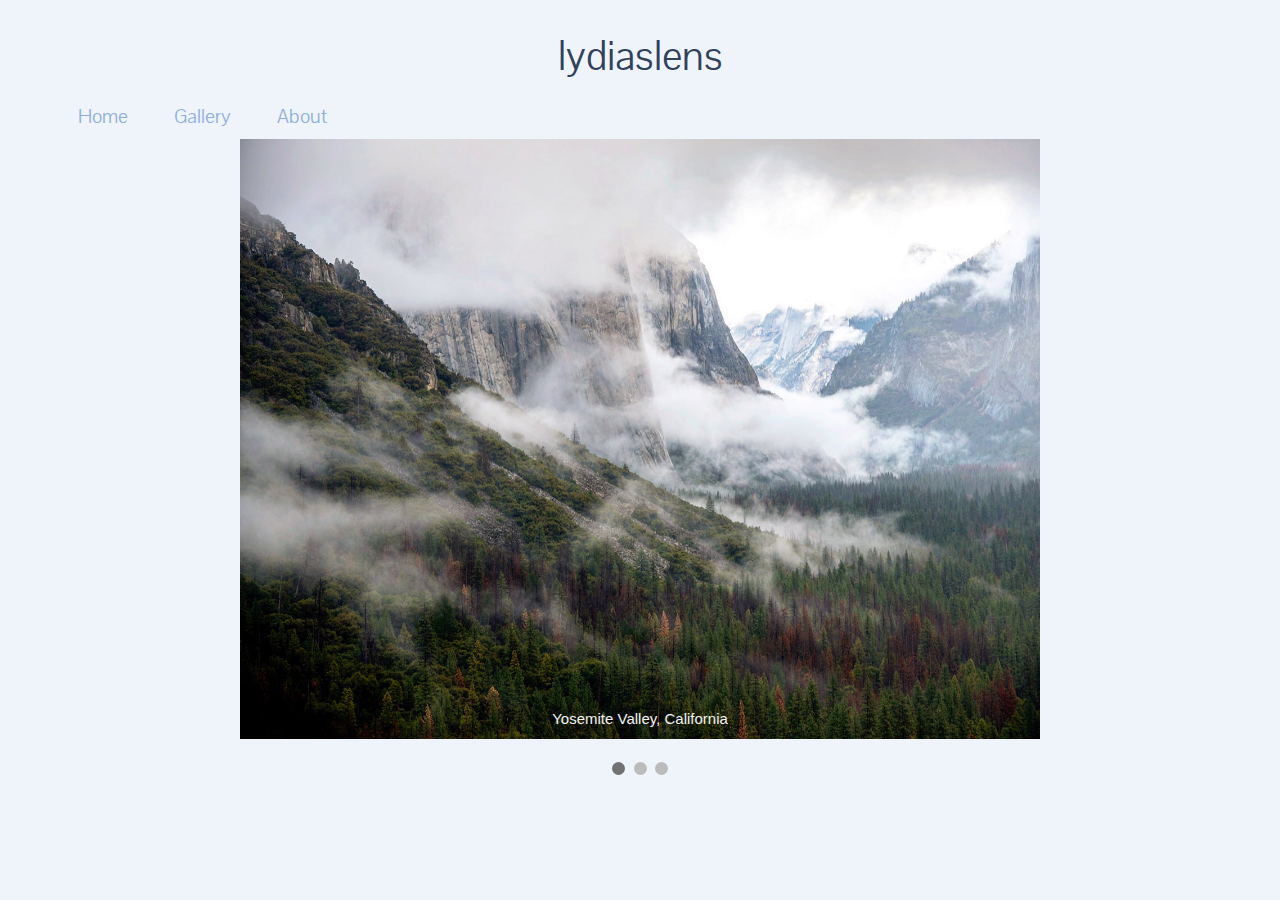
<file: index.html>
<!doctype html>


<html>
<link rel="stylesheet" media="screen and (min-width: 480px)" href="styles.css">
<link rel="stylesheet" media="screen and (max-width: 480px)" href="smallscreen.css">

<link href="https://fonts.googleapis.com/css?family=Lora|Gilda+Display" rel="stylesheet">
<link href="https://fonts.googleapis.com/css?family=Pavanam|Dosis" rel="stylesheet">


 <meta name="viewport" content="width=device-width, initial-scale=1">
  <title>
    Lydia's Lens
  </title>
<!--<link rel="stylesheet" type="text/css" href="styles.css"> -->

<link href="https://fonts.googleapis.com/css?family=Pavanam|Dosis" rel="stylesheet">



</head>
<body>

<h1>lydiaslens</h1>
<br>


<div class="navigationbar">
<ul>
  <li><a href = "index.html">Home</a></li>
  <li><a href = "gallery.html">Gallery</a></li>
  <li><a href= "about.html">About</a></li>
  <!-- <li><a href = "contact.html">Contact</a><li> -->
</ul>
</div>
</center>
<br>
<br>


 <div class="slideshow-container">

<div class="mySlides fade">
  <!--<div class="numbertext">1 / 3</div>-->
  <img src="images/foginthevalley.jpg" style="width:100%">
  <div class="text">Yosemite Valley, California</div>
</div>

<div class="mySlides fade">
  <!--<div class="numbertext">2 / 3</div>-->
  <img src="images/purplemedicinelake.jpg" style= "width:100%">
  <div class="text">Medicine Lake, Jasper Nat'l Park</div>
</div>

<div class="mySlides fade">
    <!--<div class="numbertext">3 / 3</div>-->
  <img src="images/whitesandssunset.jpg" style="width:100%">
  <div class="text">White Sands Nat'l Monument, NM</div>
</div>

</div>


<br>

<div style="text-align:center">
  <span class="dot"></span>
  <span class="dot"></span>
  <span class="dot"></span>
</div>

<!--add a coppyright symbol -->


<script>

//Google Analytics
    (function(i,s,o,g,r,a,m){i['GoogleAnalyticsObject']=r;i[r]=i[r]||function(){
    (i[r].q=i[r].q||[]).push(arguments)},i[r].l=1*new Date();a=s.createElement(o),
    m=s.getElementsByTagName(o)[0];a.async=1;a.src=g;m.parentNode.insertBefore(a,m)
    })(window,document,'script','https://www.google-analytics.com/analytics.js','ga');
    ga('create', 'UA-96537069-1', 'auto');
    ga('send', 'pageview');

//Google Analytics



//Slideshow
var slideIndex = 0;
showSlides();

function showSlides() {
    var i;
    var slides = document.getElementsByClassName("mySlides");
    var dots = document.getElementsByClassName("dot");
    for (i = 0; i < slides.length; i++) {
       slides[i].style.display = "none";
    }
    slideIndex++;
    if (slideIndex> slides.length) {slideIndex = 1}
    for (i = 0; i < dots.length; i++) {
        dots[i].className = dots[i].className.replace(" active", "");
    }
    slides[slideIndex-1].style.display = "block";
    dots[slideIndex-1].className += " active";
    setTimeout(showSlides, 3500); // Change image every 2 seconds
}
   //Slideshow


  </script>
<body/>
</html>
</file>
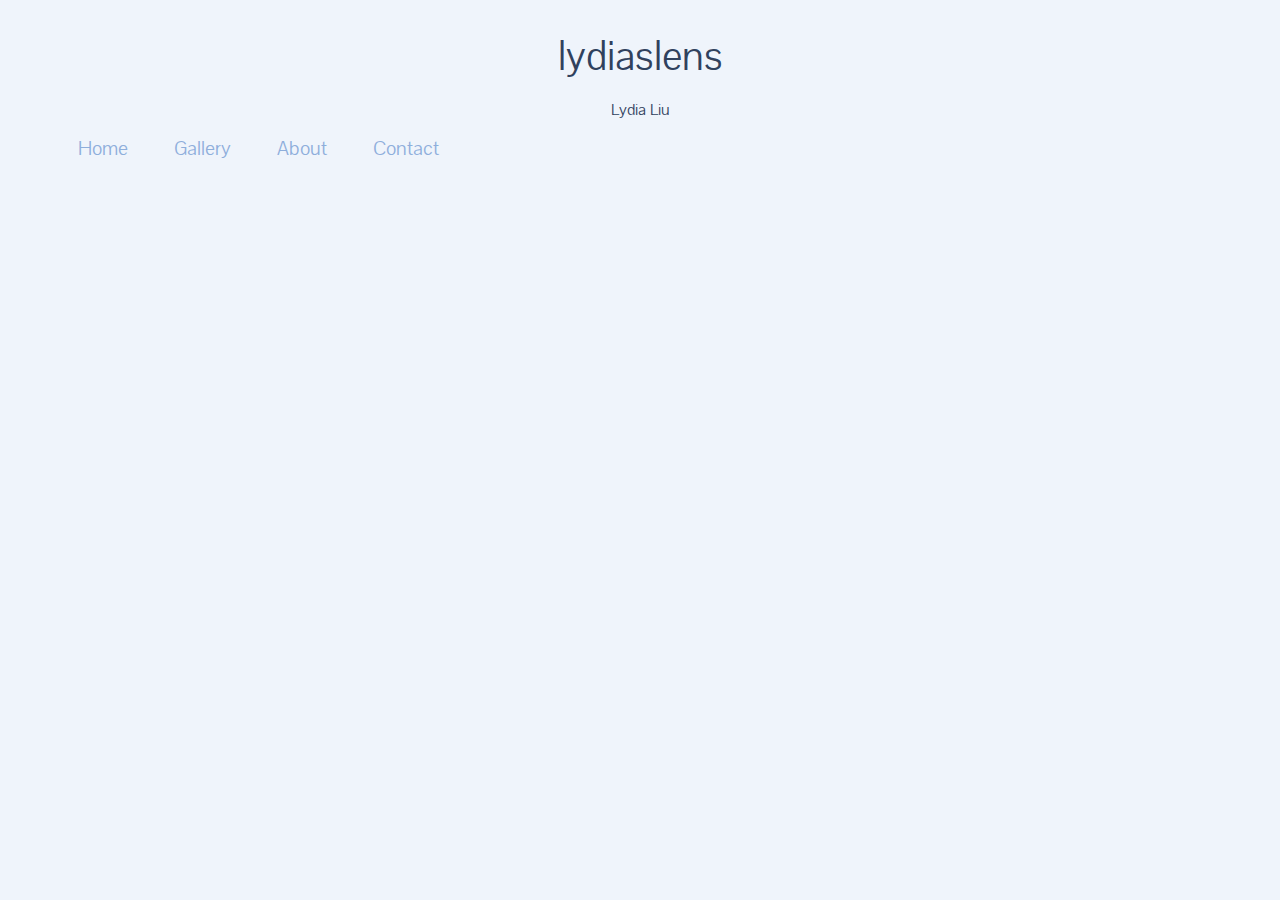
<file: contact.html>
<!doctype html>


<head>
<link href="https://fonts.googleapis.com/css?family=Lora|Gilda+Display" rel="stylesheet">
<link href="https://fonts.googleapis.com/css?family=Pavanam|Dosis" rel="stylesheet">
<link rel="stylesheet" type="text/css" href="styles.css">

 <meta name="viewport" content="width=device-width, initial-scale=1">
  <title>
    Lydia's Lens
  </title>
<link rel="stylesheet" type="text/css" href="styles.css">

<link href="https://fonts.googleapis.com/css?family=Pavanam|Dosis" rel="stylesheet">




</head>
<body>
<h1>lydiaslens</h1>
<h2>Lydia Liu</h2>
<ul>
  <li><a href = "index.html">Home</a></li>
  <li><a href = "gallery.html">Gallery</a></li>
  <li><a href= "#me">About</a></li>
  <li><a href = "contact.html">Contact</a><li>

</ul>
</file>
<file: styles.css>
body{
	/*background-image: url(images/whitesands.JPG);*/


		font-family: 'Lora', serif;
		 background-color: rgba(229, 237, 249, 0.6);
	}


	h1 {
		font-family: 'Pavanam', sans-serif;
		font-size: 43px;
		font-weight: lighter;
		word-spacing:0.01em;
		color: #30415d;
		text-align:center;
margin-bottom: 0px
	}

	h2 {

		font-family: 'Pavanam', sans-serif;
		font-weight: lighter;
		color: #30415d;
		font-size: 17px;
		text-align:center;
		font-style:;
		margin-left: 60px;

	margin-right: 60px;
	}

	h3 {
		font-family: 'Pavanam', sans-serif;
		font-weight: lighter;
		color: #30415d;
		font-size: 20px;
		text-align:center;
	}

	p {
		font-size: 23px;
	}

figcaption {
	font-family: 'Pavanam', sans-serif;

}

.navigationbar{

	text-align: center;
}
	ul {

	 font-family: 'Pavanam', sans-serif;
	 font-size: 21px;
	    list-style-type: none;
	    margin: 0;
	    padding: 5;


	}

	li {
	    float: left;

			height: 30px;
		   float: ;
		   margin-right: 0px;
		   border-rights: 0px solid #aaa;
		   padding: 3 10px;

	}

	li a {

	    color: #8EAEDB;
	    text-align: center;
	    padding: 15px 16px;
	    text-decoration: none;
			padding-left: 30px;
			font-size: 22px

			-webkit-transition: all 0.5s ease;
	}

	li a:hover {
	    color: #031424;
	}


* {box-sizing:border-box}
body {font-family: Verdana,sans-serif;}
.mySlides {display:none}

/* Slideshow container */
.slideshow-container {
  max-width: 800px;
  height: relative;
  position: relative;
  margin: auto;
}

/* Caption text */
.text {
  color: #f2f2f2;
  font-size: 15px;
  padding: 8px 12px;
  position: absolute;
  bottom: 8px;
  width: 100%;
  text-align: center;
}

/* Number text (1/3 etc) */
.numbertext {
  color: #f2f2f2;
  font-size: 12px;
  padding: 8px 12px;
  position: absolute;
  top: 0;
}

/* The dots/bullets/indicators */
.dot {
  height: 13px;
  width: 13px;
  margin: 0 2px;
  background-color: #bbb;
  border-radius: 50%;
  display: inline-block;
  transition: background-color 0.6s ease;
}

.active {
  background-color: #717171;
}

/* Fading animation */
.fade {
  -webkit-animation-name: fade;
  -webkit-animation-duration: 1.5s;
  animation-name: fade;
  animation-duration: 1.5s;
}



   #slideshow {
    margin: 50px auto;
    position: relative;
    width: 240px;
    height: 240px;
    padding: 10px;

}

#slideshow > div {
    position: absolute;
    top: 10px;
    left: 10px;
    right: 10px;
    bottom: 10px;
}


/*GALLERY*/


.gallery {
  width: 99%;

  padding: 2px;

  margin: 30px 30px 30px 30px ;

}

.gallery > div {
  position: relative;
  float: left;
  padding: 25px;

  width: auto ;
  max-width: 100% ;
  height: auto ;

}

.gallery > div > img {
  display: block;
  width: 300px;


  transition: .1s transform;
  transform: translateZ(0); /* hack */
}

.gallery111 {width:100%;}



.gallery > div:hover {
  z-index: 1;
}

.gallery > div:hover > img {

  transform: scale(1.3,1.3);
  transition: .3s transform;
}


.cf:before, .cf:after {
  display: table;
  content: "";
  line-height: 0;
}

.cf:after {
  clear: both;
}


.parallax {
    /* The image used */
    background-image: url("images/goldengate.jpg");

    /* Set a specific height */
    min-height: 350px;

    /* Create the parallax scrolling effect */
    background-attachment: fixed;
    background-position: right;
    background-repeat: no-repeat;
    background-size: cover;
}

.parallax1 {
    /* The image used */
    background-image: url("images/gazingatyosemite.JPG");

    /* Set a specific height */
    min-height: 500px;

    /* Create the parallax scrolling effect */
    background-attachment: fixed;
    background-position: left;
    background-repeat: no-repeat;
    background-size: cover;
}
</file>
<file: smallscreen.css>
body{
	/*background-image: url(images/whitesands.JPG);*/
    opacity: 0.97;

		font-family: 'Lora', serif;
		 background-color: rgba(229, 237, 249, 0.6);
	}


	h1 {
		font-family: 'Pavanam', sans-serif;
		font-size: 43px;
		font-weight: lighter;
		word-spacing:0.01em;
		color: #30415d;
		text-align:center;
margin-bottom: 0px
	}

	h2 {

		font-family: 'Pavanam', sans-serif;
		font-weight: lighter;
		color: #30415d;
		font-size: 17px;
		text-align:center;
		font-style:;
		margin-left: 60px;

	margin-right: 60px;
	}

	h3 {
		font-family: 'Pavanam', sans-serif;
		font-weight: lighter;
		color: #30415d;
		font-size: 20px;
		text-align:center;
	}

	p {
		font-size: 23px;
	}

figcaption {
	font-family: 'Pavanam', sans-serif;

}

.navigationbar{

	text-align: center;
}
	ul {

	 font-family: 'Pavanam', sans-serif;
	 font-size: 21px;
	    list-style-type: none;
	    margin: 0;
	    padding: 5;


	}

	li {
	    float: left;

			height: 30px;
		   float: ;
		   margin-right: 0px;
		   border-rights: 0px solid #aaa;
		   padding: 3 10px;

	}

	li a {

	    color: #8EAEDB;
	    text-align: center;
	    padding: 15px 16px;
	    text-decoration: none;
			padding-left: 30px;
			font-size: 22px

			-webkit-transition: all 0.5s ease;
	}

	li a:hover {
	    color: #031424;
	}


* {box-sizing:border-box}
body {font-family: Verdana,sans-serif;}
.mySlides {display:none}

/* Slideshow container */
.slideshow-container {
  max-width: 800px;
  height: relative;
  position: relative;
  margin: auto;
}

/* Caption text */
.text {
  color: #f2f2f2;
  font-size: 15px;
  padding: 8px 12px;
  position: absolute;
  bottom: 8px;
  width: 100%;
  text-align: center;
}

/* Number text (1/3 etc) */
.numbertext {
  color: #f2f2f2;
  font-size: 12px;
  padding: 8px 12px;
  position: absolute;
  top: 0;
}

/* The dots/bullets/indicators */
.dot {
  height: 13px;
  width: 13px;
  margin: 0 2px;
  background-color: #bbb;
  border-radius: 50%;
  display: inline-block;
  transition: background-color 0.6s ease;
}

.active {
  background-color: #717171;
}

/* Fading animation */
.fade {
  -webkit-animation-name: fade;
  -webkit-animation-duration: 1.5s;
  animation-name: fade;
  animation-duration: 1.5s;
}



   #slideshow {
    margin: 50px auto;
    position: relative;
    width: 240px;
    height: 240px;
    padding: 10px;

}

#slideshow > div {
    position: absolute;
    top: 10px;
    left: 10px;
    right: 10px;
    bottom: 10px;
}


/*GALLERY*/


.gallery {
  width: 99%;

  padding: 5px;

  margin: 30px 30px 30px 30px ;

}

.gallery > div {
  position: relative;
  float: center;
  padding: 5px;

  width: auto ;
  max-width: 100% ;
  height: auto ;

}

.gallery > div > img {
  display: block;
  width: 260px;


  transition: .1s transform;
  transform: translateZ(0); /* hack */
}



.parallax {
    /* The image used */
    background-image: url("images/goldengate.jpg");
min-height: 350px;


}

.parallax1 {
    /* The image used */
    background-image: url("images/gazingatyosemitemobile.JPG");

    /* Set a specific height */
    min-height: 530px

    /* Create the parallax scrolling effect */

}
</file>
